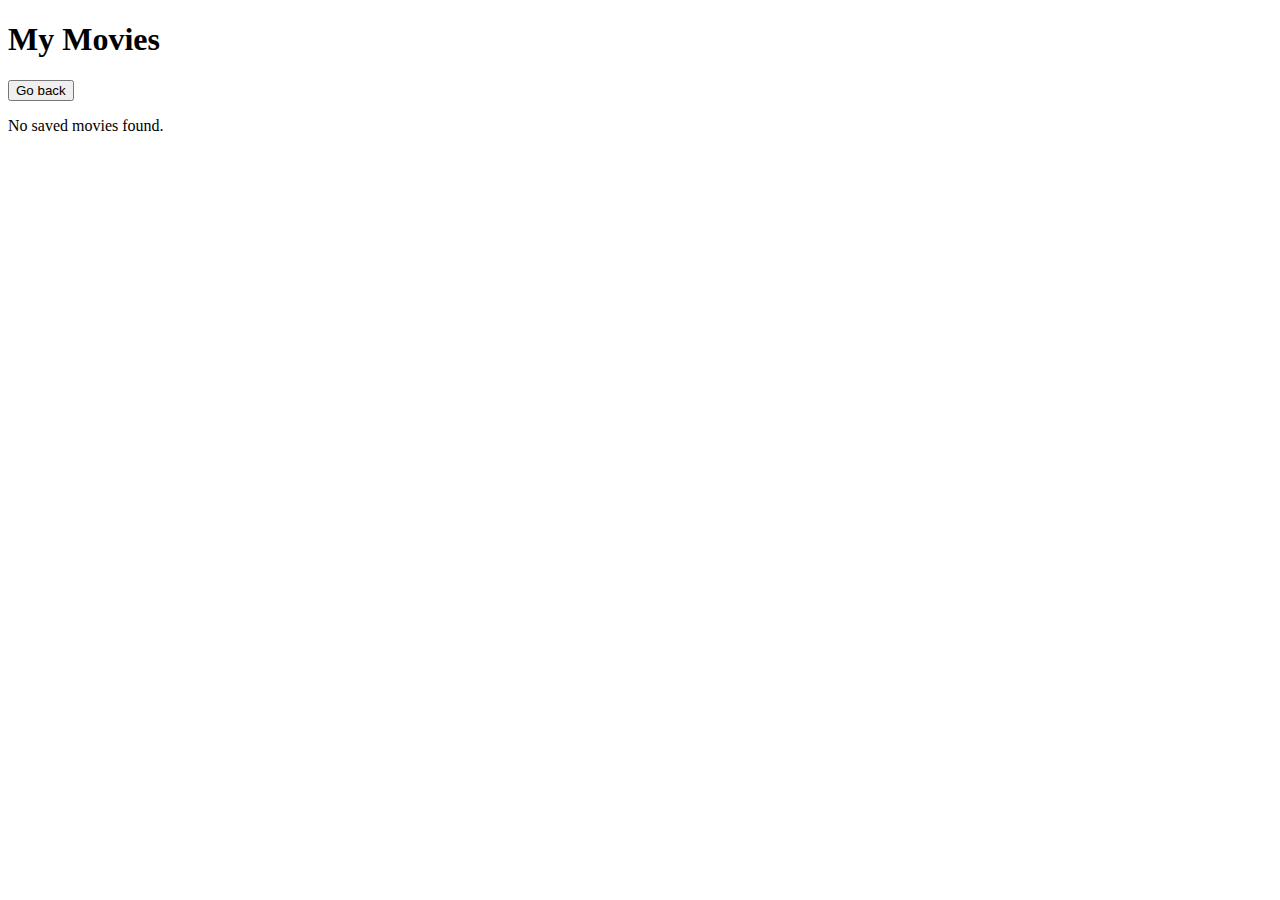
<file: my_movies.html>
<!DOCTYPE html>
<html lang="en">

<head>
    <meta charset="UTF-8">
    <meta name="viewport" content="width=device-width, initial-scale=1.0">
    <title>Movie Mania Selector</title>
    <link rel="stylesheet" href="assets/style.css">
    <script src="https://code.jquery.com/jquery-3.6.4.min.js"></script>
    <script src="https://maxcdn.bootstrapcdn.com/bootstrap/4.0.0/js/bootstrap.min.js"></script>
</head>

<body>
    <header>
        <h1>My Movies</h1>
    </header>
    <button id="backbutton" type="button" class="btn btn-primary">Go back</button>

    <div id="myMoviesContainer" class="myMoviesContainer1">
        <!-- Saved movies go here -->
    </div>
    <script src="assets/logic.js"></script>
    <script src="assets/mymovies.js"></script>
</body>

</html>
</file>
<file: assets/style.css>
.form {
    margin-right: 20px;
    background-color: #e0e0e0; /* Add background color to the form */
    padding: 20px;
    border-radius: 10px; /* Add rounded corners */
}

.form h2 {
    color: #333;
}

label {
    display: block;
    margin-top: 10px;
}

select, input {
    width: 100%;
    padding: 8px;
    margin-top: 5px;
    margin-bottom: 10px;
}

.submitButton {
    background-color: #4CAF50; /* Green color for the button */
    color: white;
    padding: 10px 15px;
    border: none;
    border-radius: 5px;
    cursor: pointer;
}

.submitButton:hover {
    background-color: #45a049; /* Darker green on hover */
}

.movie {
    width: calc(33.33% - 20px); /* Three items in a row with margin */
    margin-bottom: 20px;
    background-color: #fff;
    padding: 10px;
    box-shadow: 0 4px 8px rgba(0, 0, 0, 0.1);
    display: inline-block;
    margin-right: 20px;
    box-sizing: border-box;
}

.movie img {
    max-width: 100%;
    height: auto;
    border-radius: 5px;
}

.movie-info {
    background-color: #f0f0f0; /* Background color for movie info */
    padding: 10px;
    border-radius: 0 0 5px 5px;
    text-align: center;
}

.myMoviesButton {
    display: block;
    margin: 20px auto;
    padding: 10px;
    background-color: #333;
    color: #fff;
    border: none;
    cursor: pointer;
}
/* Add styles for the example images */
.gallery img {
    width: 100%;
    height: auto;
    border-radius: 5px;
}
.side-by-side {
    display: flex;
    justify-content: space-between;
}

.vertical-form {
    background-color: #e0e0e0;
    padding: 20px;
    border-radius: 10px;
}

.vertical-form h2 {
    color: #333;
}

.vertical-form label {
    display: block;
    margin-top: 10px;
}

.vertical-form select {
    width: 100%;
    padding: 8px;
    margin-top: 5px;
    margin-bottom: 10px;
}

.vertical-form .submitButton {
    background-color: #3498db; /* Blue color for the button */
    color: white;
    padding: 10px 15px;
    border: none;
    border-radius: 5px;
    cursor: pointer;
}

.vertical-form .submitButton:hover {
    background-color: #2980b9; /* Darker blue on hover */
}
/* ... (previous styles) ... */

.form {
    width: 40%;
    background-color: #ffd966; /* Yellow color for the form */
    padding: 20px;
    border-radius: 10px;
}

.form h2 {
    color: #333;
}

.form label {
    display: block;
    margin-top: 10px;
}

.form select {
    width: 100%;
    padding: 8px;
    margin-top: 5px;
    margin-bottom: 10px;
}

.form .submitButton {
    background-color: #4CAF50; /* Green color for the button */
    color: white;
    padding: 10px 15px;
    border: none;
    border-radius: 5px;
    cursor: pointer;
}

.form .submitButton:hover {
    background-color: #45a049; /* Darker green on hover */
}
 .movie {
    width: calc(33.33% - 20px); /* Three items in a row with margin */
    margin-bottom: 20px;
    background-color: #fff;
    padding: 10px;
    box-shadow: 0 4px 8px rgba(0, 0, 0, 0.1);
    display: inline-block; /* Display movie items side by side */
    margin-right: 20px;
    box-sizing: border-box;
}

.movie img {
    max-width: 100%;
    height: auto;
    border-radius: 5px;
}

.movie-info {
    background-color: #f0f0f0; /* Background color for movie info */
    padding: 10px;
    border-radius: 0 0 5px 5px;
    text-align: center;
}

.myMoviesButton {
    display: block;
    margin: 20px auto;
    padding: 10px;
    background-color: #333;
    color: #fff;
    border: none;
    cursor: pointer;
}   
.movie {
    width: calc(33.33% - 20px); /* Three items in a row with margin */
    margin-bottom: 20px;
    background-color: #fff;
    padding: 10px;
    box-shadow: 0 4px 8px rgba(0, 0, 0, 0.1);
    display: inline-block; /* Display movie items side by side */
    margin-right: 20px;
    box-sizing: border-box;
}

.movie img {
    max-width: 100%;
    height: auto;
    border-radius: 5px;
}

.movie-info {
    background-color: #f0f0f0; /* Background color for movie info */
    padding: 10px;
    border-radius: 0 0 5px 5px;
    text-align: center;
    display: flex; /* Display movie info as a flex container */
    justify-content: center; /* Center movie titles horizontally */
    align-items: center; /* Center movie info vertically */
    flex-direction: column; /* Arrange movie info in a column */
}

.myMoviesButton {
    display: block;
    margin: 20px auto;
    padding: 10px;
    background-color: #333;
    color: #fff;
    border: none;
    cursor: pointer;
}
  /* Apply background colors to each movie title card */
.movie:nth-child(odd) {
    background-color: #ff6675; /* Red background color for odd numbered cards */
}

.movie:nth-child(even) {
    background-color: #80d4ff; /* Blue background color for even numbered cards */
}
/* Override background color for Movie Title 3 */
.movie:nth-child(3) {
    background-color: #4CAF50; /* Green background color for Movie Title 3 */
}
/* Override background color for Movie Title 4 */
.movie:nth-child(4) {
    background-color: #754caf; /* Green background color for Movie Title 3 */
}    
/* Override background color for Movie Title 5 */
.movie:nth-child(5) {
    background-color: #af4c4c; /* Green background color for Movie Title 3 */
} 
      
.movie img {
    max-width: 100%;
    height: auto;
    border-radius: 5px;
}

.movie-info {
    padding: 10px;
    border-radius: 0 0 5px 5px;
    text-align: center;
    display: flex;
    justify-content: center;
    align-items: center;
    flex-direction: column;
}

.myMoviesButton {
    display: block;
    margin: 20px auto;
    padding: 10px;
    background-color: #333;
    color: #fff;
    border: none;
    cursor: pointer;
}
</file>
